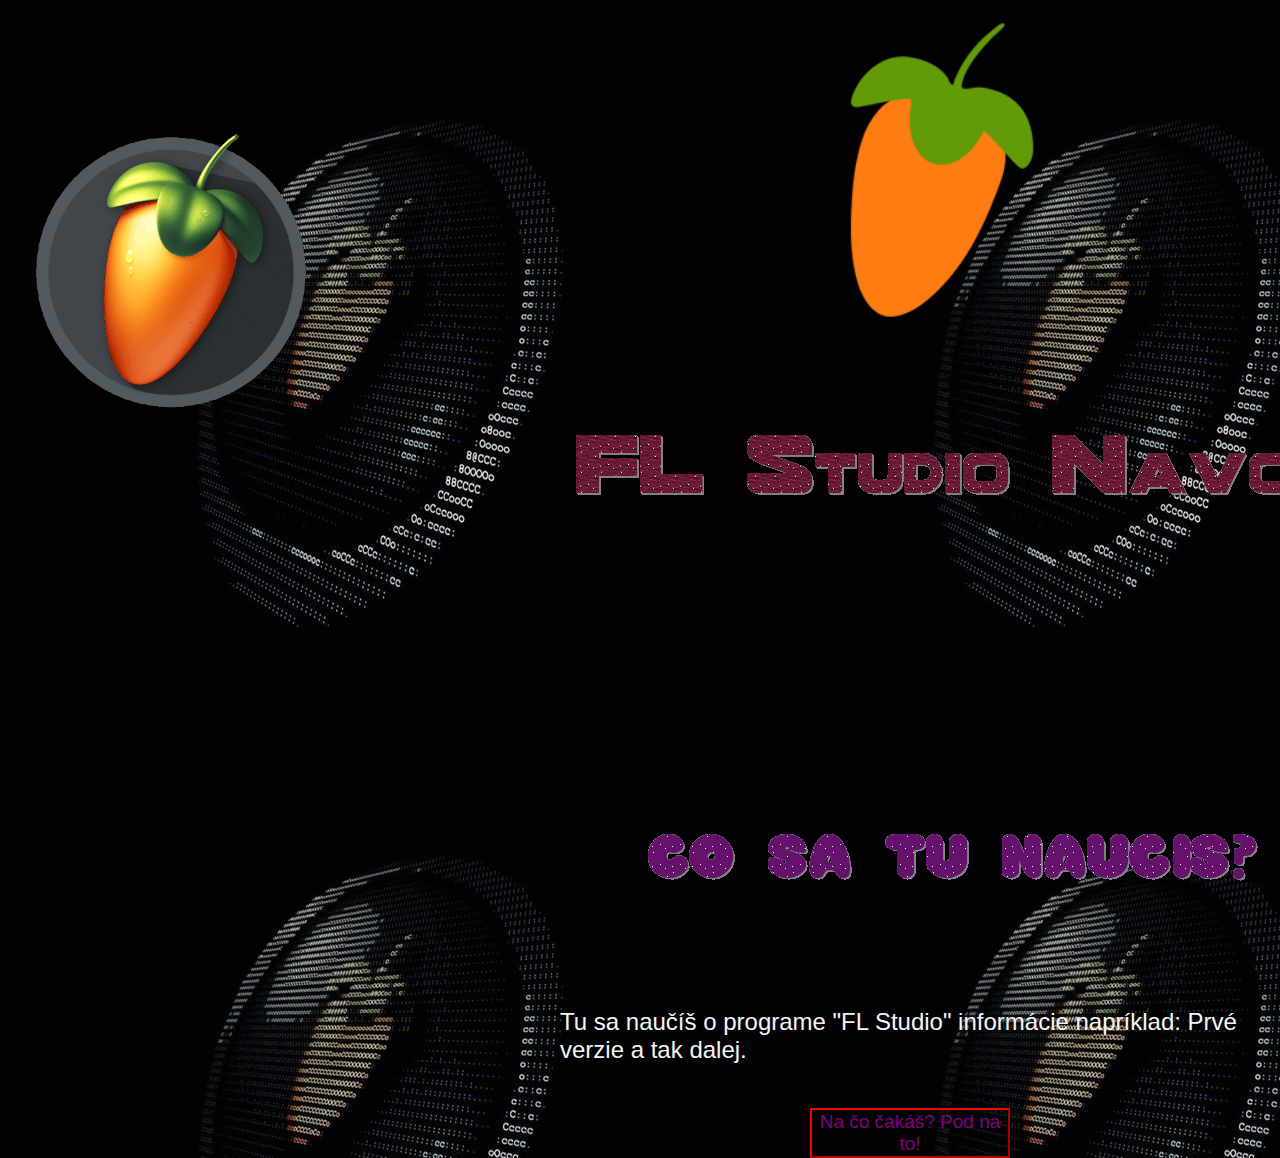
<file: index.html>
<!DOCTYPE html>
<html lang="sk">
<head>
    <meta name="description" content="Stránka kde sa naučiš o programe FL STUDIO. ">
    <meta charset="UTF-8">
    <meta http-equiv="X-UA-Compatible" content="IE=edge">
    <meta name="viewport" content="width=device-width, initial-scale=1.0">
    <title>FL Studio - Návod</title>
    <link rel="stylesheet" href="style.css">
    <link rel="icon" href="icon/icc.png">
</head>
<body>
    <img src="img+gif/text1.gif" alt="">
    <script src="script.js"></script>
    <img src="img+gif/img1+gif1.png" alt="">
    <img src="img+gif/text2.gif" alt="">
<p>Tu sa naučíš o programe "FL Studio" informácie napríklad: Prvé verzie a tak dalej.</p> 


 <a href="file:///D:/FL%20Studio%20N%C3%A1vod/index-2/index.html">
    <button>Na čo čakáš? Pod na to!</button>
</a>

<img src="img+gif/flstudio.gif" alt="">
    <body background="pozadie/pozadie.jpg"      body>
<img src="img+gif/dc1.gif" alt="">

    
</body>
</html>
</file>
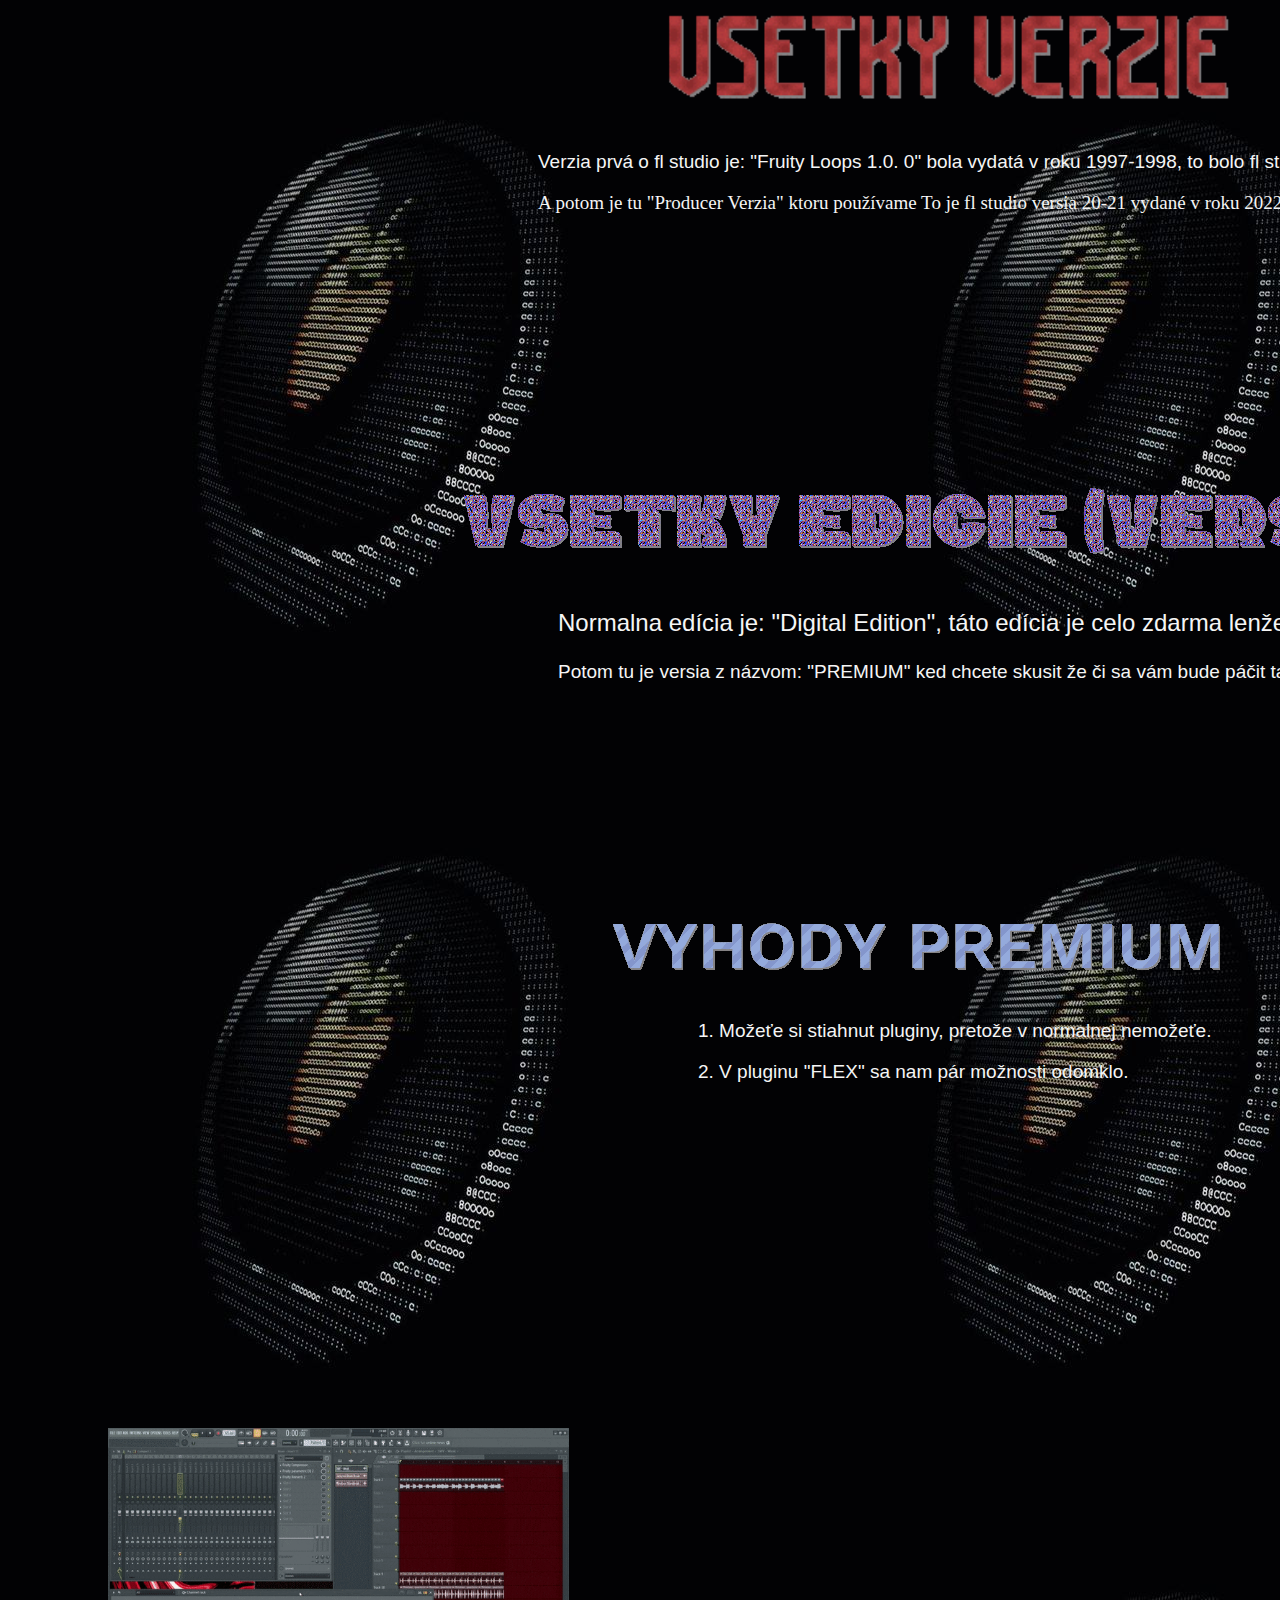
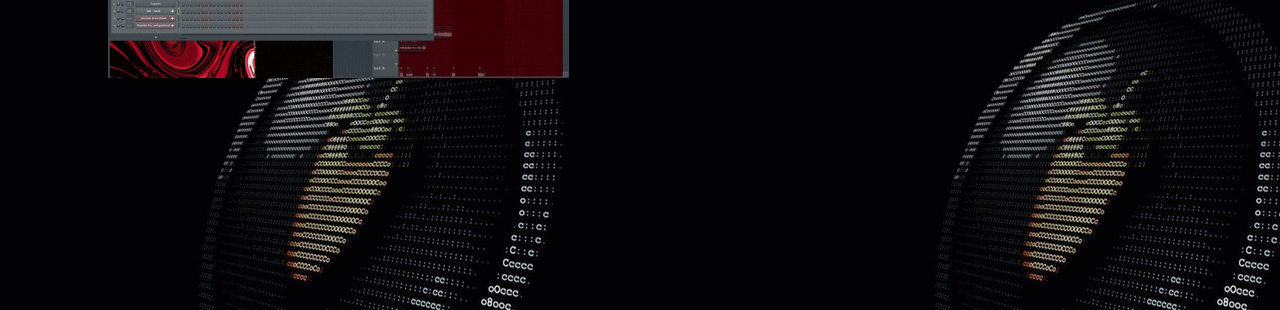
<file: index-2/index.html>
<!DOCTYPE html>
<html lang="sk">
<head>
    <meta charset="UTF-8">
    <meta http-equiv="X-UA-Compatible" content="IE=edge">
    <meta name="viewport" content="width=device-width, initial-scale=1.0">
    <title>FL Studio - Informácie</title>
    <link rel="stylesheet" href="style.css">
    <link rel="icon" href="icc.png">
</head>
<body>



    <body background="pozadie.jpg" body>

<img src="ver.gif" alt="">

<p>Verzia prvá o fl studio je: "Fruity Loops 1.0. 0" bola vydatá v roku 1997-1998, to bolo fl studio versia 10. </p>
<p>A potom je tu "Producer Verzia" ktoru používame To je fl studio versia 20-21 vydané v roku 2022-2023. </p>

<img src="edicie.gif" alt="">

<p>Normalna edícia je: "Digital Edition", táto edícia je celo zdarma lenže..</p>
<p>Potom tu je versia z názvom: "PREMIUM" ked chcete skusit že či sa vám bude páčit tak je tu 30-dnova skuska.</p>

<img src="premium.v.gif" alt="">

<p>1. Možeťe si stiahnut pluginy, pretože v normalnej nemožeťe.</p>
<p>2. V pluginu "FLEX" sa nam pár možnosti odomklo.</p>

<img src="dv1.gif" alt="">
<img src="dv2.gif" alt="">








</body>
</html>
</file>
<file: style.css>
body {
background-color: grey;

}


img:nth-of-type(1) {
  font-size: 19px;
position: absolute;
left: 570px;
margin-top: 420px;
}

img:nth-of-type(2) {
height: 324px; 
position: absolute;
left: 780px;
}
p{
font-family: 'Gill Sans', 'Gill Sans MT', Calibri, 'Trebuchet MS', sans-serif

}
h1{
font-family: Cambria, Cochin, Georgia, Times, 'Times New Roman', serif;

}

img:nth-of-type(3) {
  font-size: 19px;
    position: absolute;
margin-top: 820px;
 left: 642px;
}



p:nth-of-type(1) {
color: whitesmoke;
font-size: 24px;
position: absolute;
margin-top: 1000px;
left: 560px;
}
button:nth-of-type(1) {
  border-color: red;
  font-family: 'Gill Sans', 'Gill Sans MT', Calibri, 'Trebuchet MS', sans-serif;
  background-color: transparent;
  color: purple;
      font-size: 19px;
  height: 50px;
width: 200px;
position: absolute;
margin-top: 1100px;
left: 810px;
}

img:nth-of-type(4) {
  height: 310px;
  position: absolute;
  margin-top: 100px;
}

 img:nth-of-type(5) {
position: absolute;
left: 1350px;
margin-top: 550px;
 }
</file>
<file: index-2/style.css>
img:nth-of-type(1) {
height: 100px;
position: relative;
left: 650px;
}
body {

    font-size: 100px;
}

p:nth-of-type(1) {
    color: whitesmoke;
    font-size: 19px;
position: relative;
left: 530px;
/**/
    font-family: 'Gill Sans', 'Gill Sans MT', Calibri, 'Trebuchet MS', sans-serif 
}

img:nth-of-type(2) {
position: relative;
margin-top: 250px;
left: 450px;
}

p:nth-of-type(2) {
    color: whitesmoke;
    font-size: 19px;
position: relative;
left: 530px;

}

p:nth-of-type(3) {
    font-family: 'Gill Sans', 'Gill Sans MT', Calibri, 'Trebuchet MS', sans-serif; 
color: whitesmoke;
font-size: 24px;
position: relative;
left: 550px;
}

p:nth-of-type(4) {
color: whitesmoke;
font-size: 19px;
font-family: 'Gill Sans', 'Gill Sans MT', Calibri, 'Trebuchet MS', sans-serif; 
position: relative;
left: 550px;
}

img:nth-of-type(3) {
position: relative;
margin-top: 215px;
left: 599px;
}
p:nth-of-type(5) {

    color: whitesmoke;
    font-family: 'Gill Sans', 'Gill Sans MT', Calibri, 'Trebuchet MS', sans-serif; 
    font-size: 19px;
    position: relative;
    left: 690px;
}

p:nth-of-type(6) {
    color: whitesmoke;
    font-family: 'Gill Sans', 'Gill Sans MT', Calibri, 'Trebuchet MS', sans-serif; 
    font-size: 19px;
    position: relative;
    left: 690px;
}

img:nth-of-type(4) {
height: 250px;

    position: relative;

    left: 100px;
    margin-bottom: 200px;
}

img:nth-of-type(5) {

    position: relative;

    left: 800px;
    margin-bottom: 550px;
}
</file>
